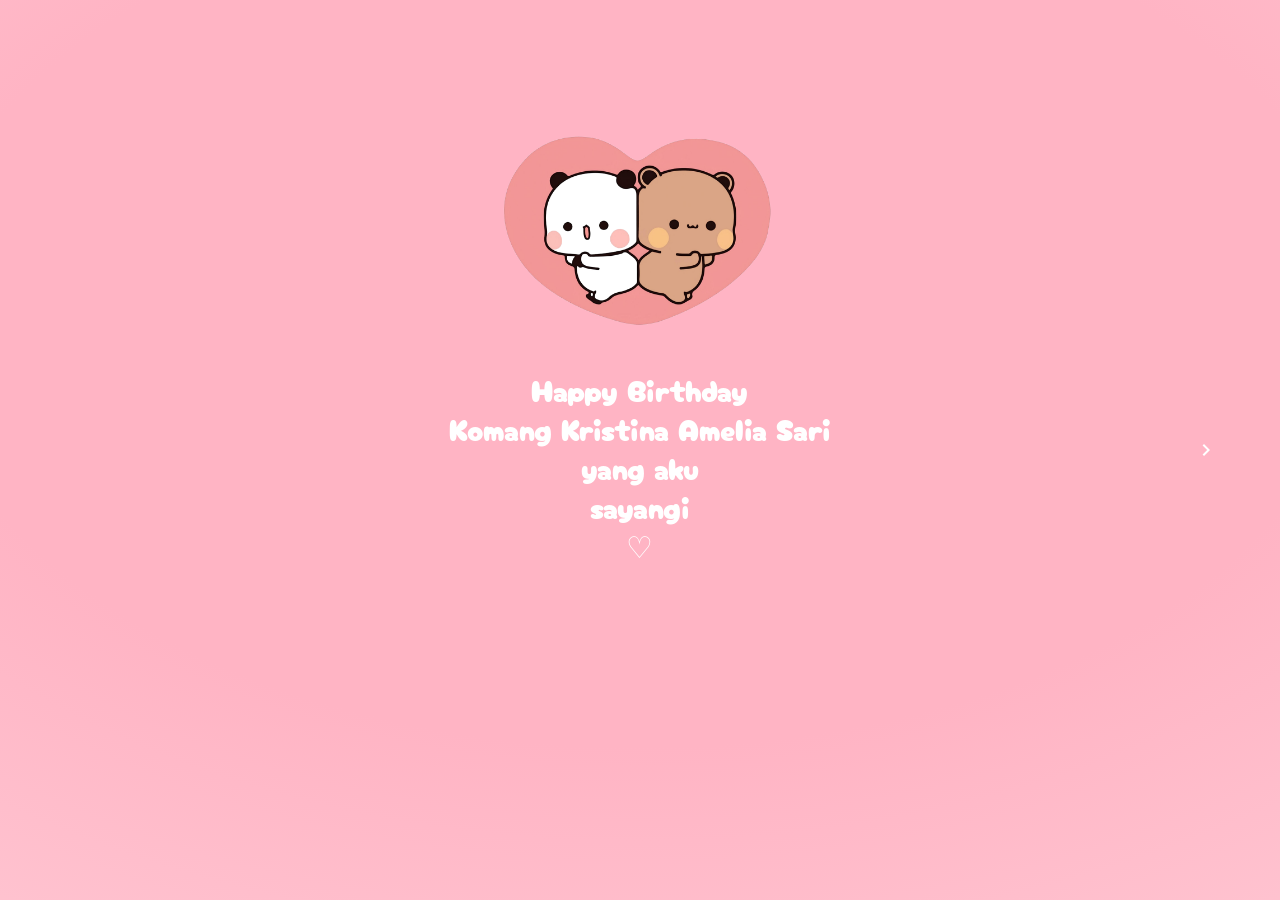
<file: index.html>
<html>
    <head>
        <title>Labiru</title>
        <meta name="application-name" content="Labiru"/>
        <meta name="description" content="Special website of Labiru"/>
        <meta name="author" content="Labiru Devs."/>
        <meta name="copyright" content="(c) 2026, Labiru Devs."/>
        
        <meta name="handheldfriendly" content="true"/>
        <meta name="mobile-web-app" content="yes"/>
        <meta name="apple-mobile-web-app" content="yes"/>
        <meta name="viewport" content="width=device=width, initial-scale=1, maximum-scale=1.0, user-scalable=0"/>
        <meta charset="utf-8"/>
        
        <link rel="stylesheet" type="text/css" href="style/style.css"/>
        <style>
            .body {
                background: #ffb4c4;
                width: 100%;
                height: 100%;
                overflow: hidden;
            }
            .bodys {
                background: radial-gradient(ellipse 140% 120% at 50% 35%, #ffb4c4 0%, #ffb4c4 40%, #ffd6df 100%);
                width: 100%;
                height: 100%;
                align-items: stretch;
                justify-content: space-between;
                display: flex;
                overflow: hidden;
            }
            
            .a {
                width: auto;
                height: auto;
            }
            .aa {
                width: 15%;
                height: 100%;
            }
            /*.aa .aa-button {
                background: none;
                color: #ffffff;
                font-size: 30px;
                width: 100%;
                height: 100%;
            }
            .aa .aa-button:active {
                background: none;
                color: #ffffff;
                font-size: 30px;
                width: 100%;
                height: 100%;
            }*/
            .ab {
                width: 100%;
                height: 100%;
                align-items: center;
                justify-content: center;
                display: flex;
            }
            .ab .ab-box {
                width: 100%;
                height: 80%;
            }
            .ab .ab-box .ab-box-img {
                background: url("img/pdex.png");
                background-repeat: no-repeat;
                background-size: 100%;
                width: 280px;
                height: 280px;
                margin: 0 auto;
                display: block;
            }
            .ab .ab-box .ab-box-spaceimgntxt {
                width: 100%;
                height: 0px;
            }
            .ab .ab-box .ab-box-txt {
                color: #ffffff;
                font-family: "CherryBombOne-Regular";
                font-size: 30px;
                text-align: center;
            }
            .ac {
                width: 15%;
                height: 100%;
            }
            .ac .ac-button {
                background: none;
                color: #ffffff;
                font-size: 30px;
                width: 100%;
                height: 100%;
            }
            .ac .ac-button:active {
                background: none;
                color: #dedede;
                font-size: 30px;
                width: 100%;
                height: 100%;
            }
        </style>
    </head>
    <body>
        <div class="body">
            <div class="bodys">
                <div class="a aa">
                    <!--<button class="aa-button" onclick="window.location='#'">
                        <svg width="24" height="24" viewBox="0 0 24 24" fill="currentColor">
                            <path d="M15.41 7.41L14 6l-6 6 6 6 1.41-1.41L10.83 12l4.58-4.59z"/>
                        </svg>
                    </button>-->
                </div>
                <div class="a ab">
                    <div class="ab-box">
                        <div class="ab-box-img"></div>
                        <div class="ab-box-spaceimgntxt"></div>
                        <p class="ab-box-txt">Happy Birthday<br>Komang Kristina Amelia Sari<br>yang aku<br>sayangi<br>♡</p>
                    </div>
                </div>
                <div class="a ac">
                    <button class="ac-button" onclick="window.location='1.html'">
                        <svg width="24" height="24" viewBox="0 0 24 24" fill="currentColor">
                            <path d="M8.59 16.59L10 18l6-6-6-6-1.41 1.41L13.17 12l-4.58 4.59z"/>
                        </svg>
                    </button>
                </div>
            </div>
        </div>
    </body>
</html>
</file>
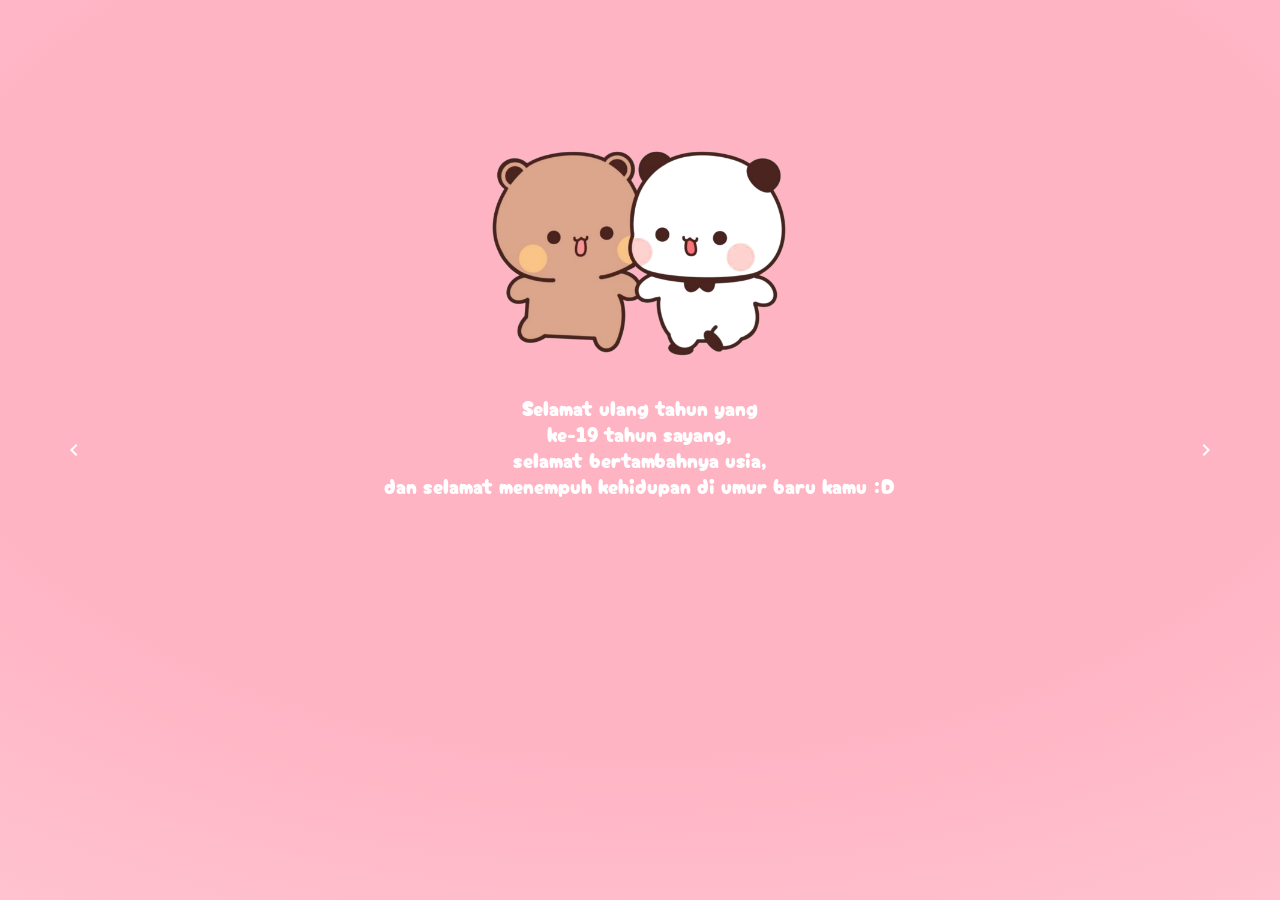
<file: 1.html>
<html>
    <head>
        <title>Labiru</title>
        <meta name="application-name" content="Labiru"/>
        <meta name="description" content="Special website of Labiru"/>
        <meta name="author" content="Labiru Devs."/>
        <meta name="copyright" content="(c) 2026, Labiru Devs."/>
        
        <meta name="handheldfriendly" content="true"/>
        <meta name="mobile-web-app" content="yes"/>
        <meta name="apple-mobile-web-app" content="yes"/>
        <meta name="viewport" content="width=device=width, initial-scale=1, maximum-scale=1.0, user-scalable=0"/>
        <meta charset="utf-8"/>
        
        <link rel="stylesheet" type="text/css" href="style/style.css"/>
        <style>
            .body {
                background: #ffb4c4;
                width: 100%;
                height: 100%;
                overflow: hidden;
            }
            .bodys {
                background: radial-gradient(ellipse 140% 120% at 50% 35%, #ffb4c4 0%, #ffb4c4 40%, #ffd6df 100%);
                width: 100%;
                height: 100%;
                align-items: stretch;
                justify-content: space-between;
                display: flex;
                overflow: hidden;
            }
            
            .a {
                width: auto;
                height: auto;
            }
            .aa {
                width: 15%;
                height: 100%;
            }
            .aa .aa-button {
                background: none;
                color: #ffffff;
                font-size: 30px;
                width: 100%;
                height: 100%;
            }
            .aa .aa-button:active {
                background: none;
                color: #dedede;
                font-size: 30px;
                width: 100%;
                height: 100%;
            }
            .ab {
                width: 100%;
                height: 100%;
                align-items: center;
                justify-content: center;
                display: flex;
            }
            .ab .ab-box {
                width: 100%;
                height: 80%;
            }
            .ab .ab-box .ab-box-img {
                background: url("img/p1.png");
                background-repeat: no-repeat;
                background-size: 100%;
                width: 300px;
                height: 280px;
                margin: 0 auto;
                display: block;
            }
            .ab .ab-box .ab-box-spaceimgntxt {
                width: 100%;
                height: 25px;
            }
            .ab .ab-box .ab-box-txt {
                color: #ffffff;
                font-family: "CherryBombOne-Regular";
                font-size: 20px;
                text-align: center;
            }
            .ac {
                width: 15%;
                height: 100%;
            }
            .ac .ac-button {
                background: none;
                color: #ffffff;
                font-size: 30px;
                width: 100%;
                height: 100%;
            }
            .ac .ac-button:active {
                background: none;
                color: #dedede;
                font-size: 30px;
                width: 100%;
                height: 100%;
            }
        </style>
    </head>
    <body>
        <div class="body">
            <div class="bodys">
                <div class="a aa">
                    <button class="aa-button" onclick="window.location='index.html'">
                        <svg width="24" height="24" viewBox="0 0 24 24" fill="currentColor">
                            <path d="M15.41 7.41L14 6l-6 6 6 6 1.41-1.41L10.83 12l4.58-4.59z"/>
                        </svg>
                    </button>
                </div>
                <div class="a ab">
                    <div class="ab-box">
                        <div class="ab-box-img"></div>
                        <div class="ab-box-spaceimgntxt"></div>
                        <p class="ab-box-txt">Selamat ulang tahun yang<br>ke-19 tahun sayang,<br>selamat bertambahnya usia,<br>dan selamat menempuh kehidupan di umur baru kamu :D</p>
                    </div>
                </div>
                <div class="a ac">
                    <button class="ac-button" onclick="window.location='2.html'">
                        <svg width="24" height="24" viewBox="0 0 24 24" fill="currentColor">
                            <path d="M8.59 16.59L10 18l6-6-6-6-1.41 1.41L13.17 12l-4.58 4.59z"/>
                        </svg>
                    </button>
                </div>
            </div>
        </div>
    </body>
</html>
</file>
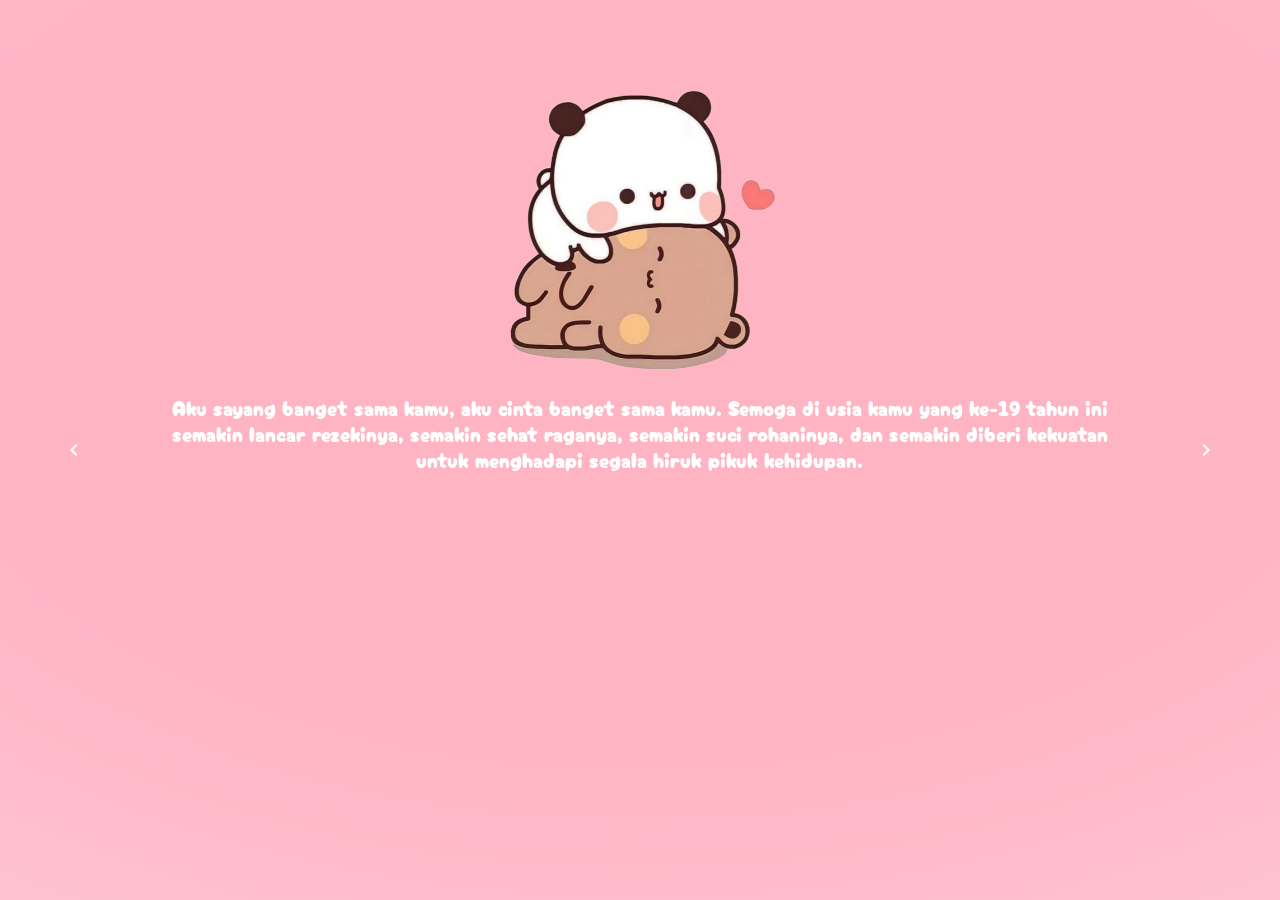
<file: 2.html>
<html>
    <head>
        <title>Labiru</title>
        <meta name="application-name" content="Labiru"/>
        <meta name="description" content="Special website of Labiru"/>
        <meta name="author" content="Labiru Devs."/>
        <meta name="copyright" content="(c) 2026, Labiru Devs."/>
        
        <meta name="handheldfriendly" content="true"/>
        <meta name="mobile-web-app" content="yes"/>
        <meta name="apple-mobile-web-app" content="yes"/>
        <meta name="viewport" content="width=device=width, initial-scale=1, maximum-scale=1.0, user-scalable=0"/>
        <meta charset="utf-8"/>
        
        <link rel="stylesheet" type="text/css" href="style/style.css"/>
        <style>
            .body {
                background: #ffb4c4;
                width: 100%;
                height: 100%;
                overflow: hidden;
            }
            .bodys {
                background: radial-gradient(ellipse 140% 120% at 50% 35%, #ffb4c4 0%, #ffb4c4 40%, #ffd6df 100%);
                width: 100%;
                height: 100%;
                align-items: stretch;
                justify-content: space-between;
                display: flex;
                overflow: hidden;
            }
            
            .a {
                width: auto;
                height: auto;
            }
            .aa {
                width: 15%;
                height: 100%;
            }
            .aa .aa-button {
                background: none;
                color: #ffffff;
                font-size: 30px;
                width: 100%;
                height: 100%;
            }
            .aa .aa-button:active {
                background: none;
                color: #dedede;
                font-size: 30px;
                width: 100%;
                height: 100%;
            }
            .ab {
                width: 100%;
                height: 100%;
                align-items: center;
                justify-content: center;
                display: flex;
            }
            .ab .ab-box {
                width: 100%;
                height: 80%;
            }
            .ab .ab-box .ab-box-img {
                background: url("img/p2.png");
                background-repeat: no-repeat;
                background-size: 100%;
                width: 280px;
                height: 280px;
                margin: 0 auto;
                display: block;
            }
            .ab .ab-box .ab-box-spaceimgntxt {
                width: 100%;
                height: 25px;
            }
            .ab .ab-box .ab-box-txt {
                color: #ffffff;
                font-family: "CherryBombOne-Regular";
                font-size: 20px;
                text-align: center;
            }
            .ac {
                width: 15%;
                height: 100%;
            }
            .ac .ac-button {
                background: none;
                color: #ffffff;
                font-size: 30px;
                width: 100%;
                height: 100%;
            }
            .ac .ac-button:active {
                background: none;
                color: #dedede;
                font-size: 30px;
                width: 100%;
                height: 100%;
            }
        </style>
    </head>
    <body>
        <div class="body">
            <div class="bodys">
                <div class="a aa">
                    <button class="aa-button" onclick="window.location='1.html'">
                        <svg width="24" height="24" viewBox="0 0 24 24" fill="currentColor">
                            <path d="M15.41 7.41L14 6l-6 6 6 6 1.41-1.41L10.83 12l4.58-4.59z"/>
                        </svg>
                    </button>
                </div>
                <div class="a ab">
                    <div class="ab-box">
                        <div class="ab-box-img"></div>
                        <div class="ab-box-spaceimgntxt"></div>
                        <p class="ab-box-txt">Aku sayang banget sama kamu, aku cinta banget sama kamu. Semoga di usia kamu yang ke-19 tahun ini semakin lancar rezekinya, semakin sehat raganya, semakin suci rohaninya, dan semakin diberi kekuatan untuk menghadapi segala hiruk pikuk kehidupan.</p>
                    </div>
                </div>
                <div class="a ac">
                    <button class="ac-button" onclick="window.location='3.html'">
                        <svg width="24" height="24" viewBox="0 0 24 24" fill="currentColor">
                            <path d="M8.59 16.59L10 18l6-6-6-6-1.41 1.41L13.17 12l-4.58 4.59z"/>
                        </svg>
                    </button>
                </div>
            </div>
        </div>
    </body>
</html>
</file>
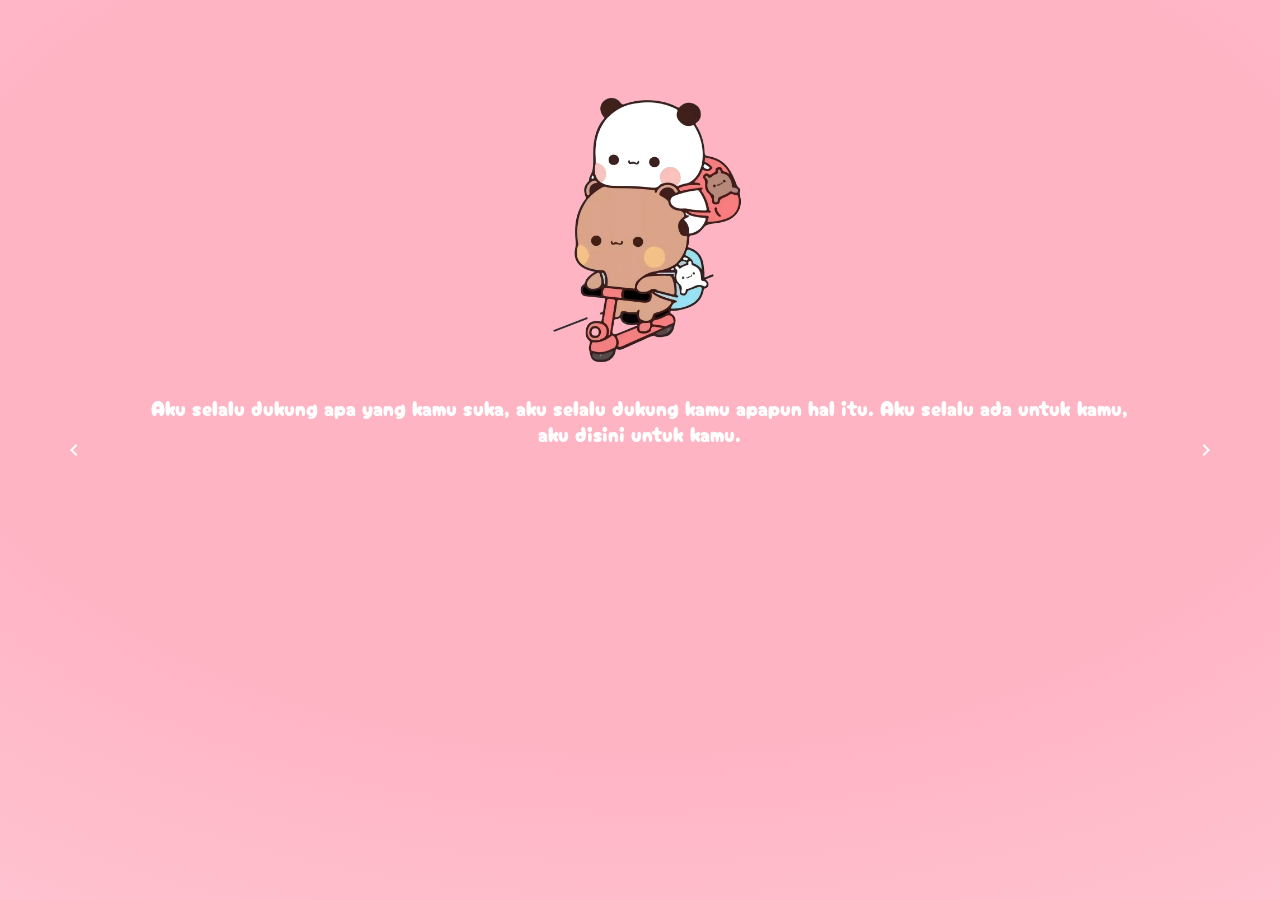
<file: 3.html>
<html>
    <head>
        <title>Labiru</title>
        <meta name="application-name" content="Labiru"/>
        <meta name="description" content="Special website of Labiru"/>
        <meta name="author" content="Labiru Devs."/>
        <meta name="copyright" content="(c) 2026, Labiru Devs."/>
        
        <meta name="handheldfriendly" content="true"/>
        <meta name="mobile-web-app" content="yes"/>
        <meta name="apple-mobile-web-app" content="yes"/>
        <meta name="viewport" content="width=device=width, initial-scale=1, maximum-scale=1.0, user-scalable=0"/>
        <meta charset="utf-8"/>
        
        <link rel="stylesheet" type="text/css" href="style/style.css"/>
        <style>
            .body {
                background: #ffb4c4;
                width: 100%;
                height: 100%;
                overflow: hidden;
            }
            .bodys {
                background: radial-gradient(ellipse 140% 120% at 50% 35%, #ffb4c4 0%, #ffb4c4 40%, #ffd6df 100%);
                width: 100%;
                height: 100%;
                align-items: stretch;
                justify-content: space-between;
                display: flex;
                overflow: hidden;
            }
            
            .a {
                width: auto;
                height: auto;
            }
            .aa {
                width: 15%;
                height: 100%;
            }
            .aa .aa-button {
                background: none;
                color: #ffffff;
                font-size: 30px;
                width: 100%;
                height: 100%;
            }
            .aa .aa-button:active {
                background: none;
                color: #dedede;
                font-size: 30px;
                width: 100%;
                height: 100%;
            }
            .ab {
                width: 100%;
                height: 100%;
                align-items: center;
                justify-content: center;
                display: flex;
            }
            .ab .ab-box {
                width: 100%;
                height: 80%;
            }
            .ab .ab-box .ab-box-img {
                background: url("img/p3.png");
                background-repeat: no-repeat;
                background-size: 100%;
                width: 280px;
                height: 280px;
                margin: 0 auto;
                display: block;
            }
            .ab .ab-box .ab-box-spaceimgntxt {
                width: 100%;
                height: 25px;
            }
            .ab .ab-box .ab-box-txt {
                color: #ffffff;
                font-family: "CherryBombOne-Regular";
                font-size: 20px;
                text-align: center;
            }
            .ac {
                width: 15%;
                height: 100%;
            }
            .ac .ac-button {
                background: none;
                color: #ffffff;
                font-size: 30px;
                width: 100%;
                height: 100%;
            }
            .ac .ac-button:active {
                background: none;
                color: #dedede;
                font-size: 30px;
                width: 100%;
                height: 100%;
            }
        </style>
    </head>
    <body>
        <div class="body">
            <div class="bodys">
                <div class="a aa">
                    <button class="aa-button" onclick="window.location='2.html'">
                        <svg width="24" height="24" viewBox="0 0 24 24" fill="currentColor">
                            <path d="M15.41 7.41L14 6l-6 6 6 6 1.41-1.41L10.83 12l4.58-4.59z"/>
                        </svg>
                    </button>
                </div>
                <div class="a ab">
                    <div class="ab-box">
                        <div class="ab-box-img"></div>
                        <div class="ab-box-spaceimgntxt"></div>
                        <p class="ab-box-txt">Aku selalu dukung apa yang kamu suka, aku selalu dukung kamu apapun hal itu. Aku selalu ada untuk kamu, aku disini untuk kamu.</p>
                    </div>
                </div>
                <div class="a ac">
                    <button class="ac-button" onclick="window.location='4.html'">
                        <svg width="24" height="24" viewBox="0 0 24 24" fill="currentColor">
                            <path d="M8.59 16.59L10 18l6-6-6-6-1.41 1.41L13.17 12l-4.58 4.59z"/>
                        </svg>
                    </button>
                </div>
            </div>
        </div>
    </body>
</html>
</file>
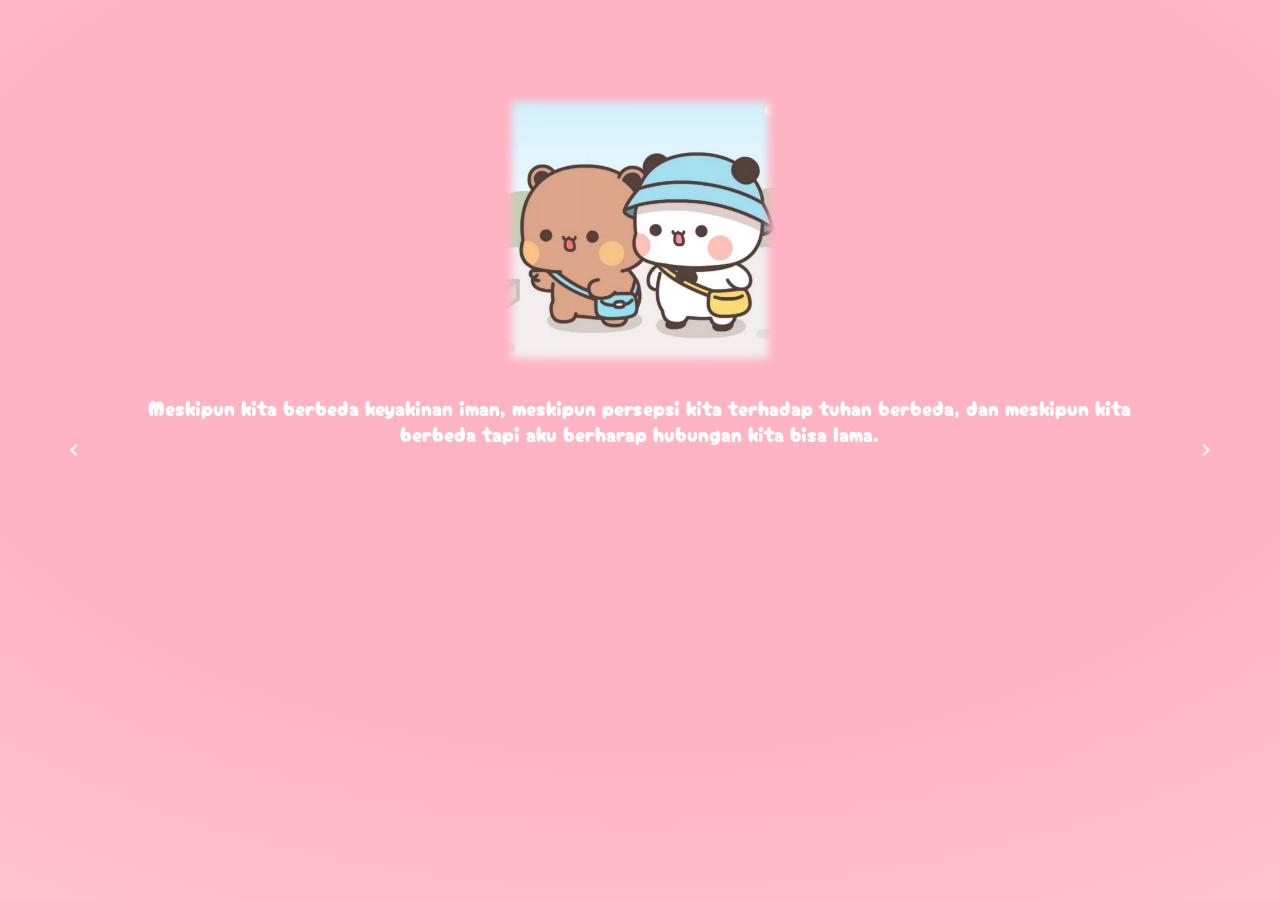
<file: 4.html>
<html>
    <head>
        <title>Labiru</title>
        <meta name="application-name" content="Labiru"/>
        <meta name="description" content="Special website of Labiru"/>
        <meta name="author" content="Labiru Devs."/>
        <meta name="copyright" content="(c) 2026, Labiru Devs."/>
        
        <meta name="handheldfriendly" content="true"/>
        <meta name="mobile-web-app" content="yes"/>
        <meta name="apple-mobile-web-app" content="yes"/>
        <meta name="viewport" content="width=device=width, initial-scale=1, maximum-scale=1.0, user-scalable=0"/>
        <meta charset="utf-8"/>
        
        <link rel="stylesheet" type="text/css" href="style/style.css"/>
        <style>
            .body {
                background: #ffb4c4;
                width: 100%;
                height: 100%;
                overflow: hidden;
            }
            .bodys {
                background: radial-gradient(ellipse 140% 120% at 50% 35%, #ffb4c4 0%, #ffb4c4 40%, #ffd6df 100%);
                width: 100%;
                height: 100%;
                align-items: stretch;
                justify-content: space-between;
                display: flex;
                overflow: hidden;
            }
            
            .a {
                width: auto;
                height: auto;
            }
            .aa {
                width: 15%;
                height: 100%;
            }
            .aa .aa-button {
                background: none;
                color: #ffffff;
                font-size: 30px;
                width: 100%;
                height: 100%;
            }
            .aa .aa-button:active {
                background: none;
                color: #dedede;
                font-size: 30px;
                width: 100%;
                height: 100%;
            }
            .ab {
                width: 100%;
                height: 100%;
                align-items: center;
                justify-content: center;
                display: flex;
            }
            .ab .ab-box {
                width: 100%;
                height: 80%;
            }
            .ab .ab-box .ab-box-img {
                background: url("img/p4.png");
                background-repeat: no-repeat;
                background-size: 100%;
                width: 280px;
                height: 280px;
                margin: 0 auto;
                display: block;
            }
            .ab .ab-box .ab-box-spaceimgntxt {
                width: 100%;
                height: 25px;
            }
            .ab .ab-box .ab-box-txt {
                color: #ffffff;
                font-family: "CherryBombOne-Regular";
                font-size: 20px;
                text-align: center;
            }
            .ac {
                width: 15%;
                height: 100%;
            }
            .ac .ac-button {
                background: none;
                color: #ffffff;
                font-size: 30px;
                width: 100%;
                height: 100%;
            }
            .ac .ac-button:active {
                background: none;
                color: #dedede;
                font-size: 30px;
                width: 100%;
                height: 100%;
            }
        </style>
    </head>
    <body>
        <div class="body">
            <div class="bodys">
                <div class="a aa">
                    <button class="aa-button" onclick="window.location='3.html'">
                        <svg width="24" height="24" viewBox="0 0 24 24" fill="currentColor">
                            <path d="M15.41 7.41L14 6l-6 6 6 6 1.41-1.41L10.83 12l4.58-4.59z"/>
                        </svg>
                    </button>
                </div>
                <div class="a ab">
                    <div class="ab-box">
                        <div class="ab-box-img"></div>
                        <div class="ab-box-spaceimgntxt"></div>
                        <p class="ab-box-txt">Meskipun kita berbeda keyakinan iman, meskipun persepsi kita terhadap tuhan berbeda, dan meskipun kita berbeda tapi aku berharap hubungan kita bisa lama.</p>
                    </div>
                </div>
                <div class="a ac">
                    <button class="ac-button" onclick="window.location='5.html'">
                        <svg width="24" height="24" viewBox="0 0 24 24" fill="currentColor">
                            <path d="M8.59 16.59L10 18l6-6-6-6-1.41 1.41L13.17 12l-4.58 4.59z"/>
                        </svg>
                    </button>
                </div>
            </div>
        </div>
    </body>
</html>
</file>
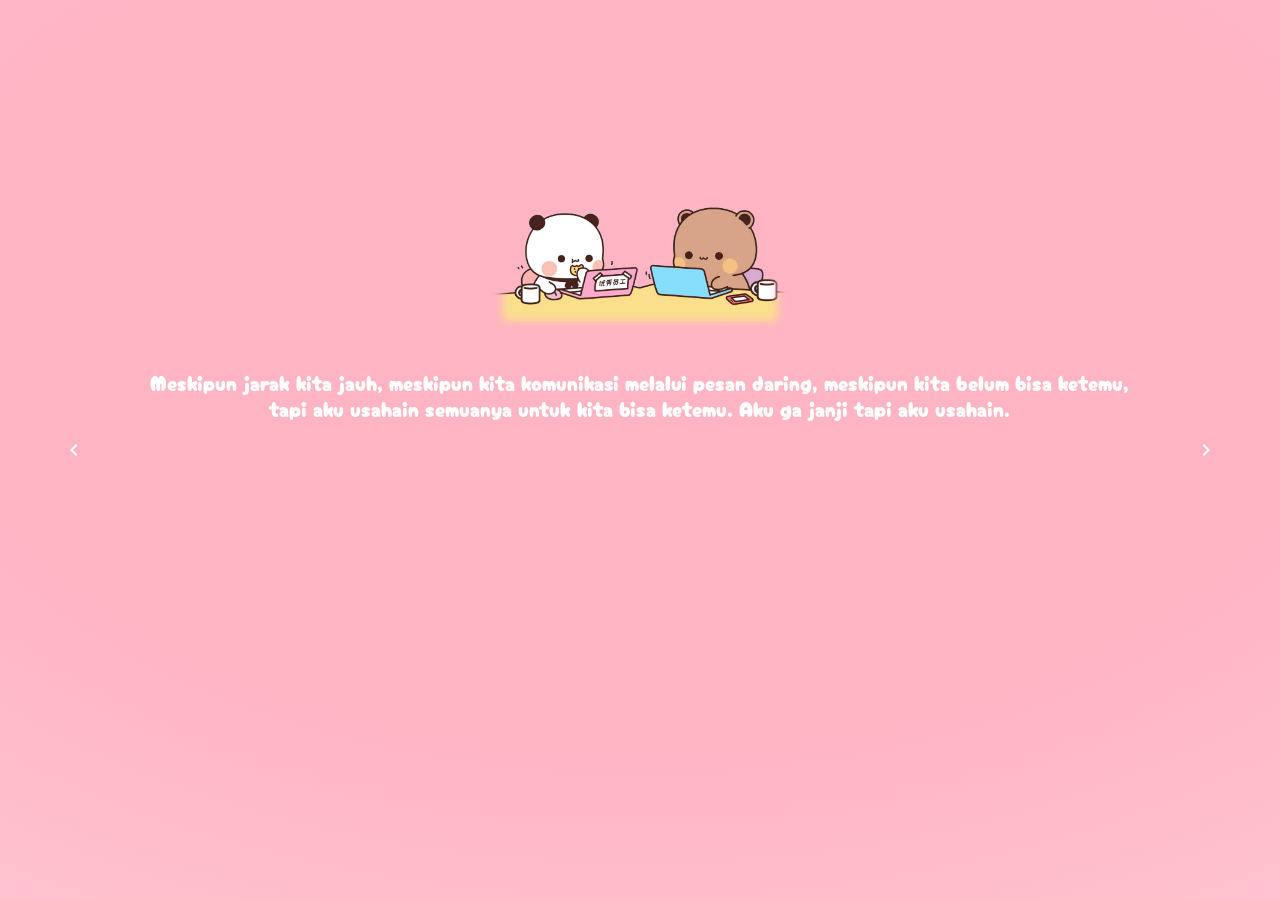
<file: 5.html>
<html>
    <head>
        <title>Labiru</title>
        <meta name="application-name" content="Labiru"/>
        <meta name="description" content="Special website of Labiru"/>
        <meta name="author" content="Labiru Devs."/>
        <meta name="copyright" content="(c) 2026, Labiru Devs."/>
        
        <meta name="handheldfriendly" content="true"/>
        <meta name="mobile-web-app" content="yes"/>
        <meta name="apple-mobile-web-app" content="yes"/>
        <meta name="viewport" content="width=device=width, initial-scale=1, maximum-scale=1.0, user-scalable=0"/>
        <meta charset="utf-8"/>
        
        <link rel="stylesheet" type="text/css" href="style/style.css"/>
        <style>
            .body {
                background: #ffb4c4;
                width: 100%;
                height: 100%;
                overflow: hidden;
            }
            .bodys {
                background: radial-gradient(ellipse 140% 120% at 50% 35%, #ffb4c4 0%, #ffb4c4 40%, #ffd6df 100%);
                width: 100%;
                height: 100%;
                align-items: stretch;
                justify-content: space-between;
                display: flex;
                overflow: hidden;
            }
            
            .a {
                width: auto;
                height: auto;
            }
            .aa {
                width: 15%;
                height: 100%;
            }
            .aa .aa-button {
                background: none;
                color: #ffffff;
                font-size: 30px;
                width: 100%;
                height: 100%;
            }
            .aa .aa-button:active {
                background: none;
                color: #dedede;
                font-size: 30px;
                width: 100%;
                height: 100%;
            }
            .ab {
                width: 100%;
                height: 100%;
                align-items: center;
                justify-content: center;
                display: flex;
            }
            .ab .ab-box {
                width: 100%;
                height: 80%;
            }
            .ab .ab-box .ab-box-img {
                background: url("img/p5.png");
                background-repeat: no-repeat;
                background-size: 100%;
                width: 300px;
                height: 280px;
                margin: 0 auto;
                display: block;
            }
            .ab .ab-box .ab-box-spaceimgntxt {
                width: 100%;
                height: 0px;
            }
            .ab .ab-box .ab-box-txt {
                color: #ffffff;
                font-family: "CherryBombOne-Regular";
                font-size: 20px;
                text-align: center;
            }
            .ac {
                width: 15%;
                height: 100%;
            }
            .ac .ac-button {
                background: none;
                color: #ffffff;
                font-size: 30px;
                width: 100%;
                height: 100%;
            }
            .ac .ac-button:active {
                background: none;
                color: #dedede;
                font-size: 30px;
                width: 100%;
                height: 100%;
            }
        </style>
    </head>
    <body>
        <div class="body">
            <div class="bodys">
                <div class="a aa">
                    <button class="aa-button" onclick="window.location='4.html'">
                        <svg width="24" height="24" viewBox="0 0 24 24" fill="currentColor">
                            <path d="M15.41 7.41L14 6l-6 6 6 6 1.41-1.41L10.83 12l4.58-4.59z"/>
                        </svg>
                    </button>
                </div>
                <div class="a ab">
                    <div class="ab-box">
                        <div class="ab-box-img"></div>
                        <div class="ab-box-spaceimgntxt"></div>
                        <p class="ab-box-txt">Meskipun jarak kita jauh, meskipun kita komunikasi melalui pesan daring, meskipun kita belum bisa ketemu, tapi aku usahain semuanya untuk kita bisa ketemu. Aku ga janji tapi aku usahain.</p>
                    </div>
                </div>
                <div class="a ac">
                    <button class="ac-button" onclick="window.location='6.html'">
                        <svg width="24" height="24" viewBox="0 0 24 24" fill="currentColor">
                            <path d="M8.59 16.59L10 18l6-6-6-6-1.41 1.41L13.17 12l-4.58 4.59z"/>
                        </svg>
                    </button>
                </div>
            </div>
        </div>
    </body>
</html>
</file>
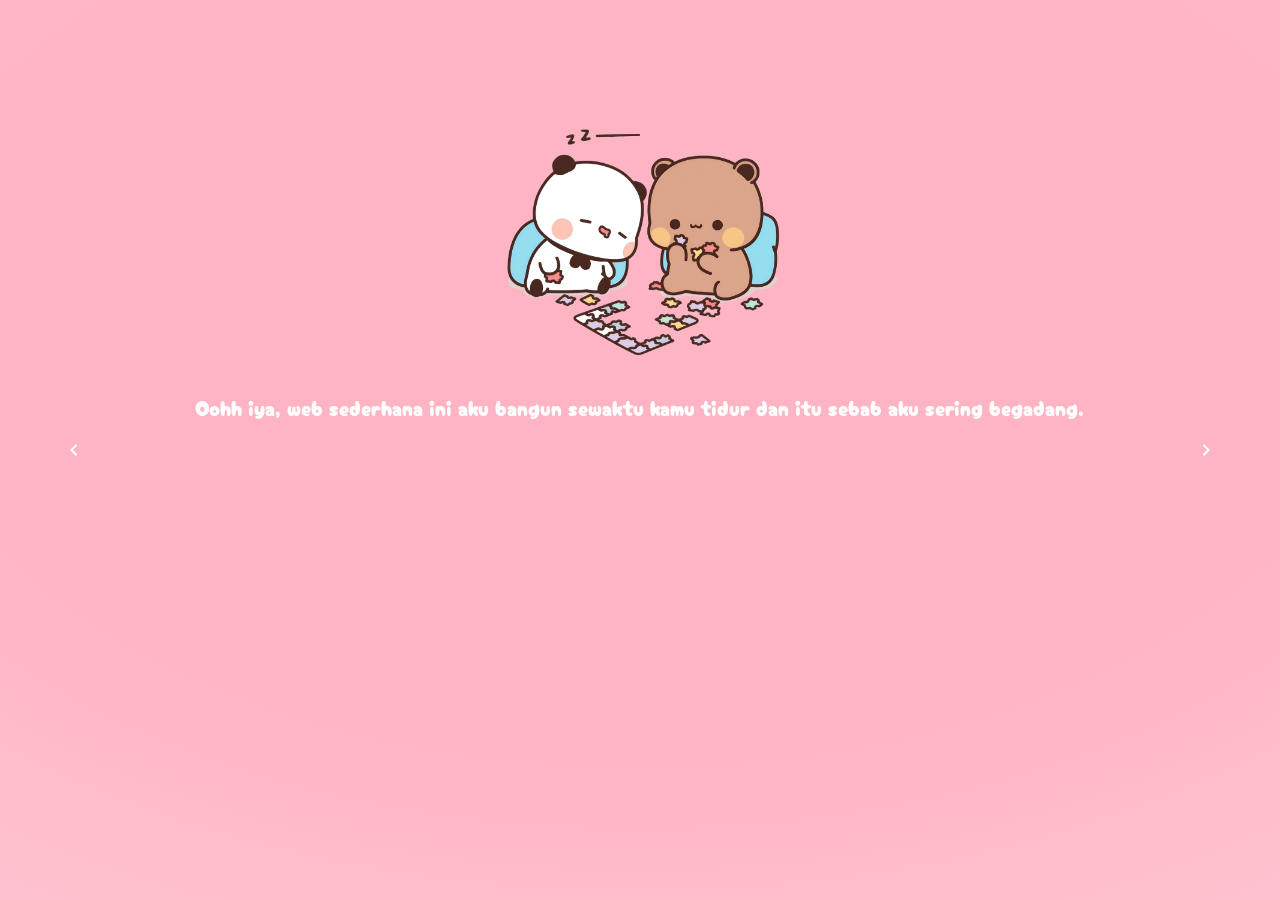
<file: 6.html>
<html>
    <head>
        <title>Labiru</title>
        <meta name="application-name" content="Labiru"/>
        <meta name="description" content="Special website of Labiru"/>
        <meta name="author" content="Labiru Devs."/>
        <meta name="copyright" content="(c) 2026, Labiru Devs."/>
        
        <meta name="handheldfriendly" content="true"/>
        <meta name="mobile-web-app" content="yes"/>
        <meta name="apple-mobile-web-app" content="yes"/>
        <meta name="viewport" content="width=device=width, initial-scale=1, maximum-scale=1.0, user-scalable=0"/>
        <meta charset="utf-8"/>
        
        <link rel="stylesheet" type="text/css" href="style/style.css"/>
        <style>
            .body {
                background: #ffb4c4;
                width: 100%;
                height: 100%;
                overflow: hidden;
            }
            .bodys {
                background: radial-gradient(ellipse 140% 120% at 50% 35%, #ffb4c4 0%, #ffb4c4 40%, #ffd6df 100%);
                width: 100%;
                height: 100%;
                align-items: stretch;
                justify-content: space-between;
                display: flex;
                overflow: hidden;
            }
            
            .a {
                width: auto;
                height: auto;
            }
            .aa {
                width: 15%;
                height: 100%;
            }
            .aa .aa-button {
                background: none;
                color: #ffffff;
                font-size: 30px;
                width: 100%;
                height: 100%;
            }
            .aa .aa-button:active {
                background: none;
                color: #dedede;
                font-size: 30px;
                width: 100%;
                height: 100%;
            }
            .ab {
                width: 100%;
                height: 100%;
                align-items: center;
                justify-content: center;
                display: flex;
            }
            .ab .ab-box {
                width: 100%;
                height: 80%;
            }
            .ab .ab-box .ab-box-img {
                background: url("img/p6.png");
                background-repeat: no-repeat;
                background-size: 100%;
                width: 300px;
                height: 280px;
                margin: 0 auto;
                display: block;
            }
            .ab .ab-box .ab-box-spaceimgntxt {
                width: 100%;
                height: 25px;
            }
            .ab .ab-box .ab-box-txt {
                color: #ffffff;
                font-family: "CherryBombOne-Regular";
                font-size: 20px;
                text-align: center;
            }
            .ac {
                width: 15%;
                height: 100%;
            }
            .ac .ac-button {
                background: none;
                color: #ffffff;
                font-size: 30px;
                width: 100%;
                height: 100%;
            }
            .ac .ac-button:active {
                background: none;
                color: #dedede;
                font-size: 30px;
                width: 100%;
                height: 100%;
            }
        </style>
    </head>
    <body>
        <div class="body">
            <div class="bodys">
                <div class="a aa">
                    <button class="aa-button" onclick="window.location='5.html'">
                        <svg width="24" height="24" viewBox="0 0 24 24" fill="currentColor">
                            <path d="M15.41 7.41L14 6l-6 6 6 6 1.41-1.41L10.83 12l4.58-4.59z"/>
                        </svg>
                    </button>
                </div>
                <div class="a ab">
                    <div class="ab-box">
                        <div class="ab-box-img"></div>
                        <div class="ab-box-spaceimgntxt"></div>
                        <p class="ab-box-txt">Oohh iya, web sederhana ini aku bangun sewaktu kamu tidur dan itu sebab aku sering begadang.</p>
                    </div>
                </div>
                <div class="a ac">
                    <button class="ac-button" onclick="window.location='7.html'">
                        <svg width="24" height="24" viewBox="0 0 24 24" fill="currentColor">
                            <path d="M8.59 16.59L10 18l6-6-6-6-1.41 1.41L13.17 12l-4.58 4.59z"/>
                        </svg>
                    </button>
                </div>
            </div>
        </div>
    </body>
</html>
</file>
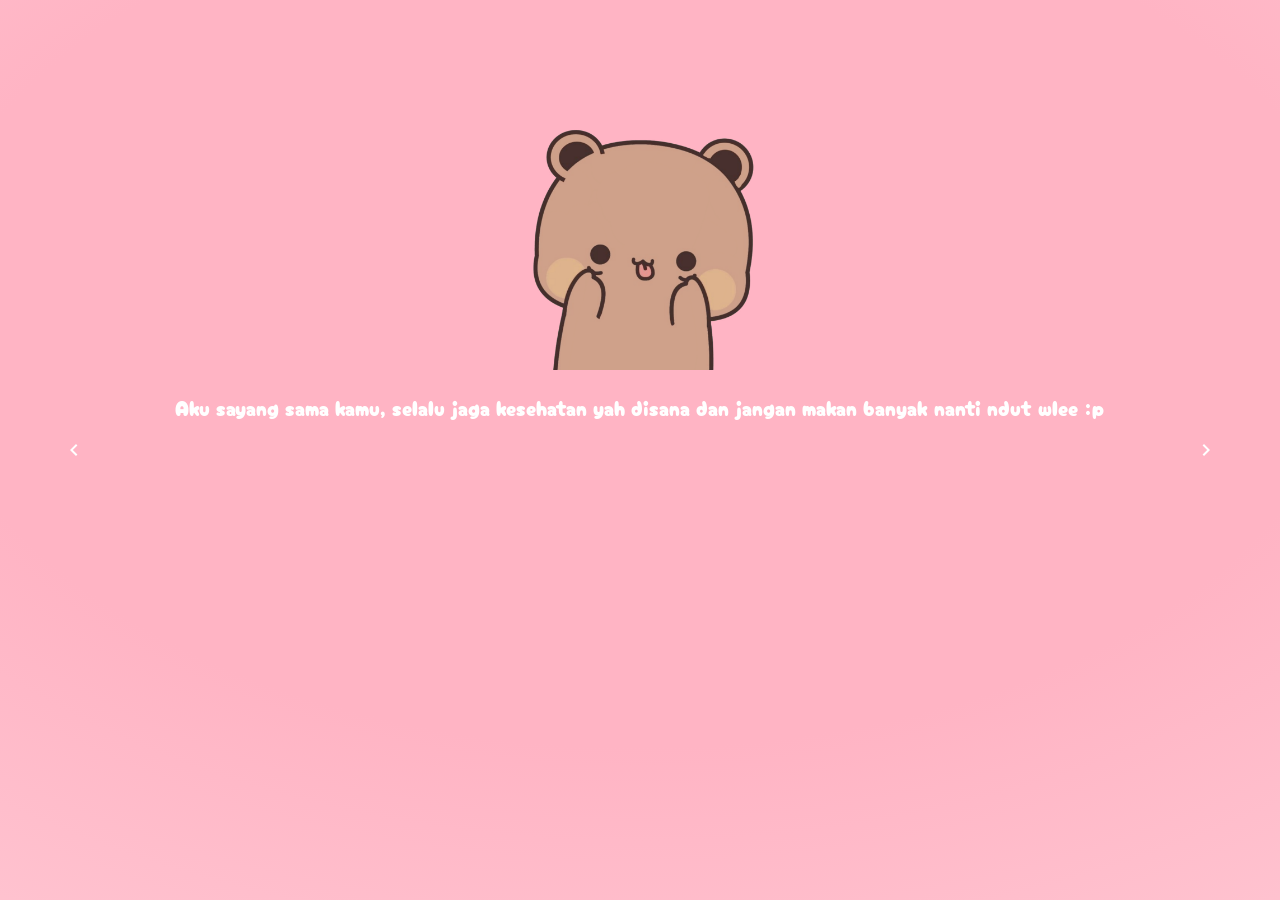
<file: 7.html>
<html>
    <head>
        <title>Labiru</title>
        <meta name="application-name" content="Labiru"/>
        <meta name="description" content="Special website of Labiru"/>
        <meta name="author" content="Labiru Devs."/>
        <meta name="copyright" content="(c) 2026, Labiru Devs."/>
        
        <meta name="handheldfriendly" content="true"/>
        <meta name="mobile-web-app" content="yes"/>
        <meta name="apple-mobile-web-app" content="yes"/>
        <meta name="viewport" content="width=device=width, initial-scale=1, maximum-scale=1.0, user-scalable=0"/>
        <meta charset="utf-8"/>
        
        <link rel="stylesheet" type="text/css" href="style/style.css"/>
        <style>
            .body {
                background: #ffb4c4;
                width: 100%;
                height: 100%;
                overflow: hidden;
            }
            .bodys {
                background: radial-gradient(ellipse 140% 120% at 50% 35%, #ffb4c4 0%, #ffb4c4 40%, #ffd6df 100%);
                width: 100%;
                height: 100%;
                align-items: stretch;
                justify-content: space-between;
                display: flex;
                overflow: hidden;
            }
            
            .a {
                width: auto;
                height: auto;
            }
            .aa {
                width: 15%;
                height: 100%;
            }
            .aa .aa-button {
                background: none;
                color: #ffffff;
                font-size: 30px;
                width: 100%;
                height: 100%;
            }
            .aa .aa-button:active {
                background: none;
                color: #dedede;
                font-size: 30px;
                width: 100%;
                height: 100%;
            }
            .ab {
                width: 100%;
                height: 100%;
                align-items: center;
                justify-content: center;
                display: flex;
            }
            .ab .ab-box {
                width: 100%;
                height: 80%;
            }
            .ab .ab-box .ab-box-img {
                background: url("img/p7.png");
                background-repeat: no-repeat;
                background-size: 100%;
                width: 280px;
                height: 280px;
                margin: 0 auto;
                display: block;
            }
            .ab .ab-box .ab-box-spaceimgntxt {
                width: 100%;
                height: 25px;
            }
            .ab .ab-box .ab-box-txt {
                color: #ffffff;
                font-family: "CherryBombOne-Regular";
                font-size: 20px;
                text-align: center;
            }
            .ac {
                width: 15%;
                height: 100%;
            }
            .ac .ac-button {
                background: none;
                color: #ffffff;
                font-size: 30px;
                width: 100%;
                height: 100%;
            }
            .ac .ac-button:active {
                background: none;
                color: #dedede;
                font-size: 30px;
                width: 100%;
                height: 100%;
            }
        </style>
    </head>
    <body>
        <div class="body">
            <div class="bodys">
                <div class="a aa">
                    <button class="aa-button" onclick="window.location='6.html'">
                        <svg width="24" height="24" viewBox="0 0 24 24" fill="currentColor">
                            <path d="M15.41 7.41L14 6l-6 6 6 6 1.41-1.41L10.83 12l4.58-4.59z"/>
                        </svg>
                    </button>
                </div>
                <div class="a ab">
                    <div class="ab-box">
                        <div class="ab-box-img"></div>
                        <div class="ab-box-spaceimgntxt"></div>
                        <p class="ab-box-txt">Aku sayang sama kamu, selalu jaga kesehatan yah disana dan jangan makan banyak nanti ndut wlee :p</p>
                    </div>
                </div>
                <div class="a ac">
                    <button class="ac-button" onclick="window.location='exit.html'">
                        <svg width="24" height="24" viewBox="0 0 24 24" fill="currentColor">
                            <path d="M8.59 16.59L10 18l6-6-6-6-1.41 1.41L13.17 12l-4.58 4.59z"/>
                        </svg>
                    </button>
                </div>
            </div>
        </div>
    </body>
</html>
</file>
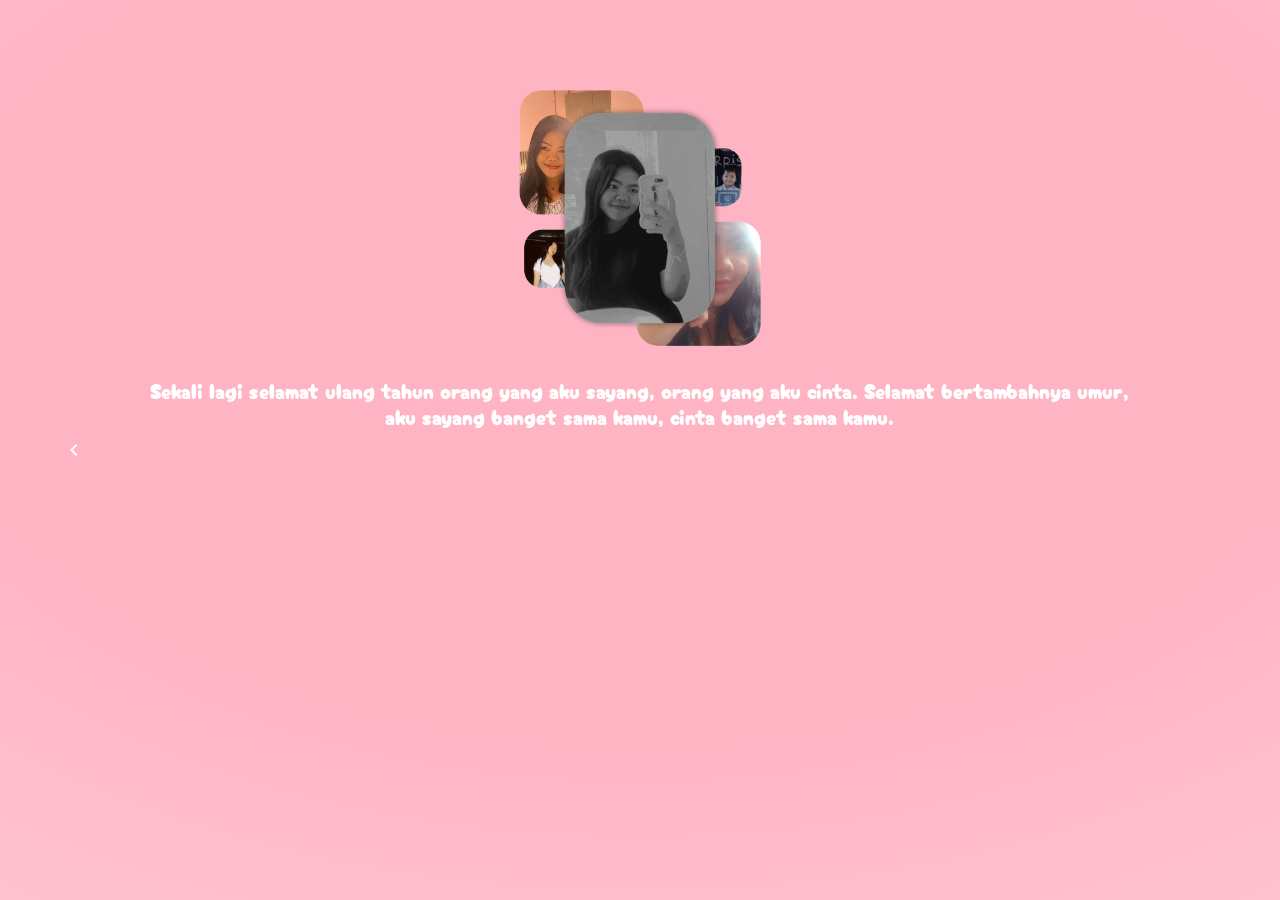
<file: exit.html>
<html>
    <head>
        <title>Labiru</title>
        <meta name="application-name" content="Labiru"/>
        <meta name="description" content="Special website of Labiru"/>
        <meta name="author" content="Labiru Devs."/>
        <meta name="copyright" content="(c) 2026, Labiru Devs."/>
        
        <meta name="handheldfriendly" content="true"/>
        <meta name="mobile-web-app" content="yes"/>
        <meta name="apple-mobile-web-app" content="yes"/>
        <meta name="viewport" content="width=device=width, initial-scale=1, maximum-scale=1.0, user-scalable=0"/>
        <meta charset="utf-8"/>
        
        <link rel="stylesheet" type="text/css" href="style/style.css"/>
        <style>
            .body {
                background: #ffb4c4;
                width: 100%;
                height: 100%;
                overflow: hidden;
            }
            .bodys {
                background: radial-gradient(ellipse 140% 120% at 50% 35%, #ffb4c4 0%, #ffb4c4 40%, #ffd6df 100%);
                width: 100%;
                height: 100%;
                align-items: stretch;
                justify-content: space-between;
                display: flex;
                overflow: hidden;
            }
            
            .a {
                width: auto;
                height: auto;
            }
            .aa {
                width: 15%;
                height: 100%;
            }
            .aa .aa-button {
                background: none;
                color: #ffffff;
                font-size: 30px;
                width: 100%;
                height: 100%;
            }
            .aa .aa-button:active {
                background: none;
                color: #dedede;
                font-size: 30px;
                width: 100%;
                height: 100%;
            }
            .ab {
                width: 100%;
                height: 100%;
                align-items: center;
                justify-content: center;
                display: flex;
            }
            .ab .ab-box {
                width: 100%;
                height: 85%;
            }
            .ab .ab-box .ab-box-img {
                background: url("img/pexit.png");
                background-repeat: no-repeat;
                background-size: 100%;
                width: 300px;
                height: 300px;
                margin: 0 auto;
                display: block;
            }
            .ab .ab-box .ab-box-spaceimgntxt {
                width: 100%;
                height: 10px;
            }
            .ab .ab-box .ab-box-txt {
                color: #ffffff;
                font-family: "CherryBombOne-Regular";
                font-size: 20px;
                text-align: center;
            }
            .ac {
                width: 15%;
                height: 100%;
            }
            /*.ac .ac-button {
                background: none;
                color: #ffffff;
                font-size: 30px;
                width: 100%;
                height: 100%;
            }
            .ac .ac-button:active {
                background: none;
                color: #ffffff;
                font-size: 30px;
                width: 100%;
                height: 100%;
            }*/
        </style>
    </head>
    <body>
        <div class="body">
            <div class="bodys">
                <div class="a aa">
                    <button class="aa-button" onclick="window.location='7.html'">
                        <svg width="24" height="24" viewBox="0 0 24 24" fill="currentColor">
                            <path d="M15.41 7.41L14 6l-6 6 6 6 1.41-1.41L10.83 12l4.58-4.59z"/>
                        </svg>
                    </button>
                </div>
                <div class="a ab">
                    <div class="ab-box">
                        <div class="ab-box-img"></div>
                        <div class="ab-box-spaceimgntxt"></div>
                        <p class="ab-box-txt">Sekali lagi selamat ulang tahun orang yang aku sayang, orang yang aku cinta. Selamat bertambahnya umur, aku sayang banget sama kamu, cinta banget sama kamu.</p>
                    </div>
                </div>
                <div class="a ac">
                    <!--<button class="ac-button" onclick="window.location='#'">
                        <svg width="24" height="24" viewBox="0 0 24 24" fill="currentColor">
                            <path d="M8.59 16.59L10 18l6-6-6-6-1.41 1.41L13.17 12l-4.58 4.59z"/>
                        </svg>
                    </button>-->
                </div>
            </div>
        </div>
    </body>
</html>
</file>
<file: style/style.css>
@import "font/font.css";

html {
    scroll-behavior: smooth;
}
body {
    margin: 0;
    padding: 0;
    user-select: none;
    user-zoom: none;
    -webkit-user-select: none;
    -webkit-user-zoom: none;
}
h1, h2, h3, h4, h5, h6 {
    font-family: "PlusJakarta-Sans-Bold", Sans-Serif;
    line-height: 1.3;
    margin: 0;
}
strong {
    font-family: "PlusJakarta-Sans-Medium", Sans-Serif;
    line-height: 1.3;
    margin: 0;
}
p {
    font-family: "PlusJakarta-Sans-Regular", Sans-Serif;
    line-height: 1.3;
    margin: 0;
}
i {
    font-family: "PlusJakarta-Sans-Italic", Sans-Serif;
    line-height: 1.3;
    margin: 0;
}
a {
    font-family: "PlusJakarta-Sans-Regular", Sans-Serif;
    text-decoration: none;
    outline: none;
    line-height: 1.3;
    margin: 0;
}
button {
    font-family: "PlusJakarta-Sans-Regular", Sans-Serif;
    text-decoration: none;
    outline: none;
    line-height: 1.3;
    border: none;
    margin: 0;
}
input {
    font-family: "PlusJakarta-Sans-Regular", Sans-Serif;
    text-decoration: none;
    outline: none;
    line-height: 1.3;
    border: none;
    margin: 0;
}
textarea {
    font-family: "PlusJakarta-Sans-Regular", Sans-Serif;
    text-decoration: none;
    outline: none;
    line-height: 1.3;
    border: none;
    margin: 0;
}
</file>
